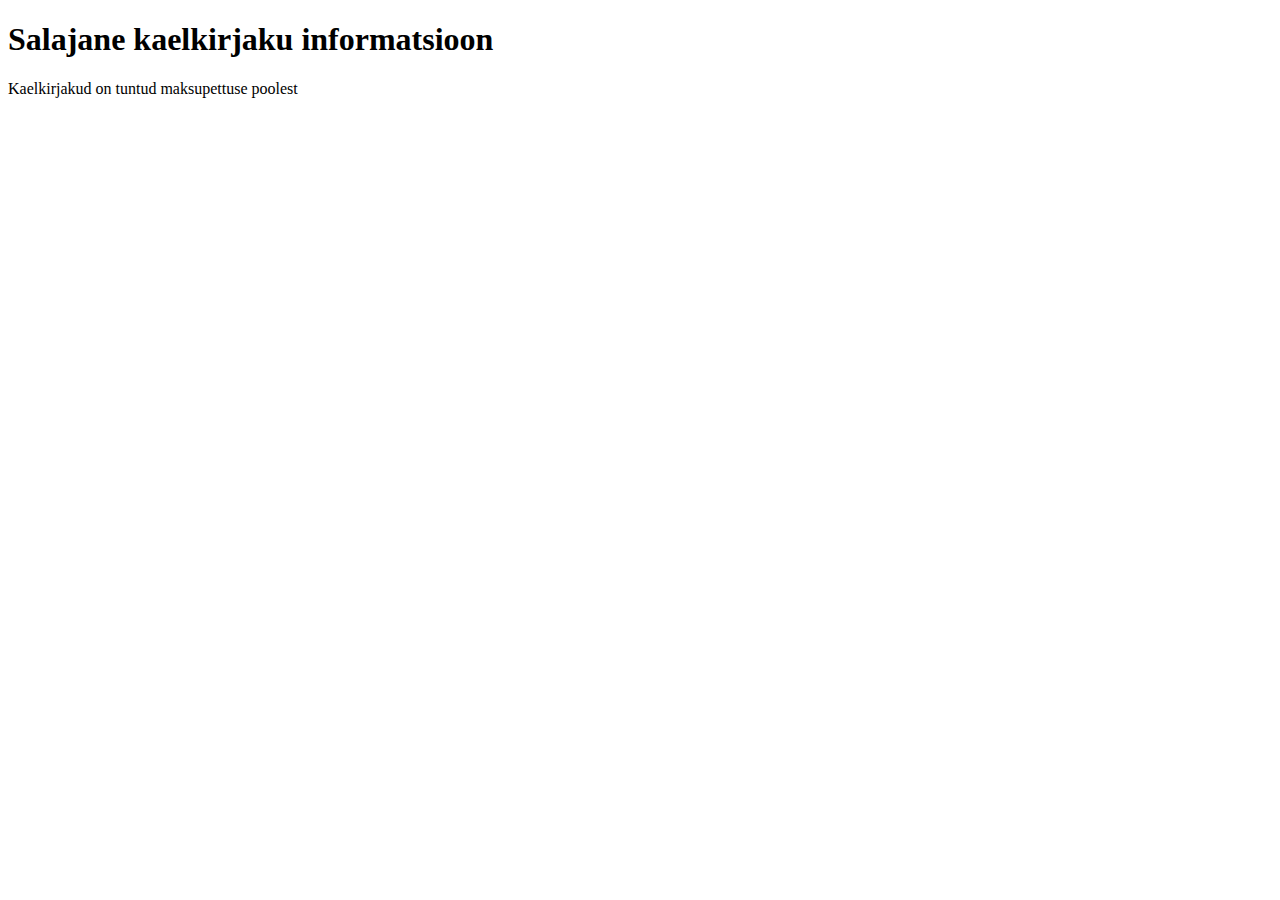
<file: kaelkirjak.html>
<!DOCTYPE html>
<html>
    <head>
        <meta http-equiv="content-type" content="text/html; charset=UTF-8">
        <title>Kaelkirjaku alamleht</title>
    </head>
    <body>
        <h1>Salajane kaelkirjaku informatsioon</h1>
        <p>Kaelkirjakud on tuntud maksupettuse poolest</p>
    </body>
</html>
</file>
